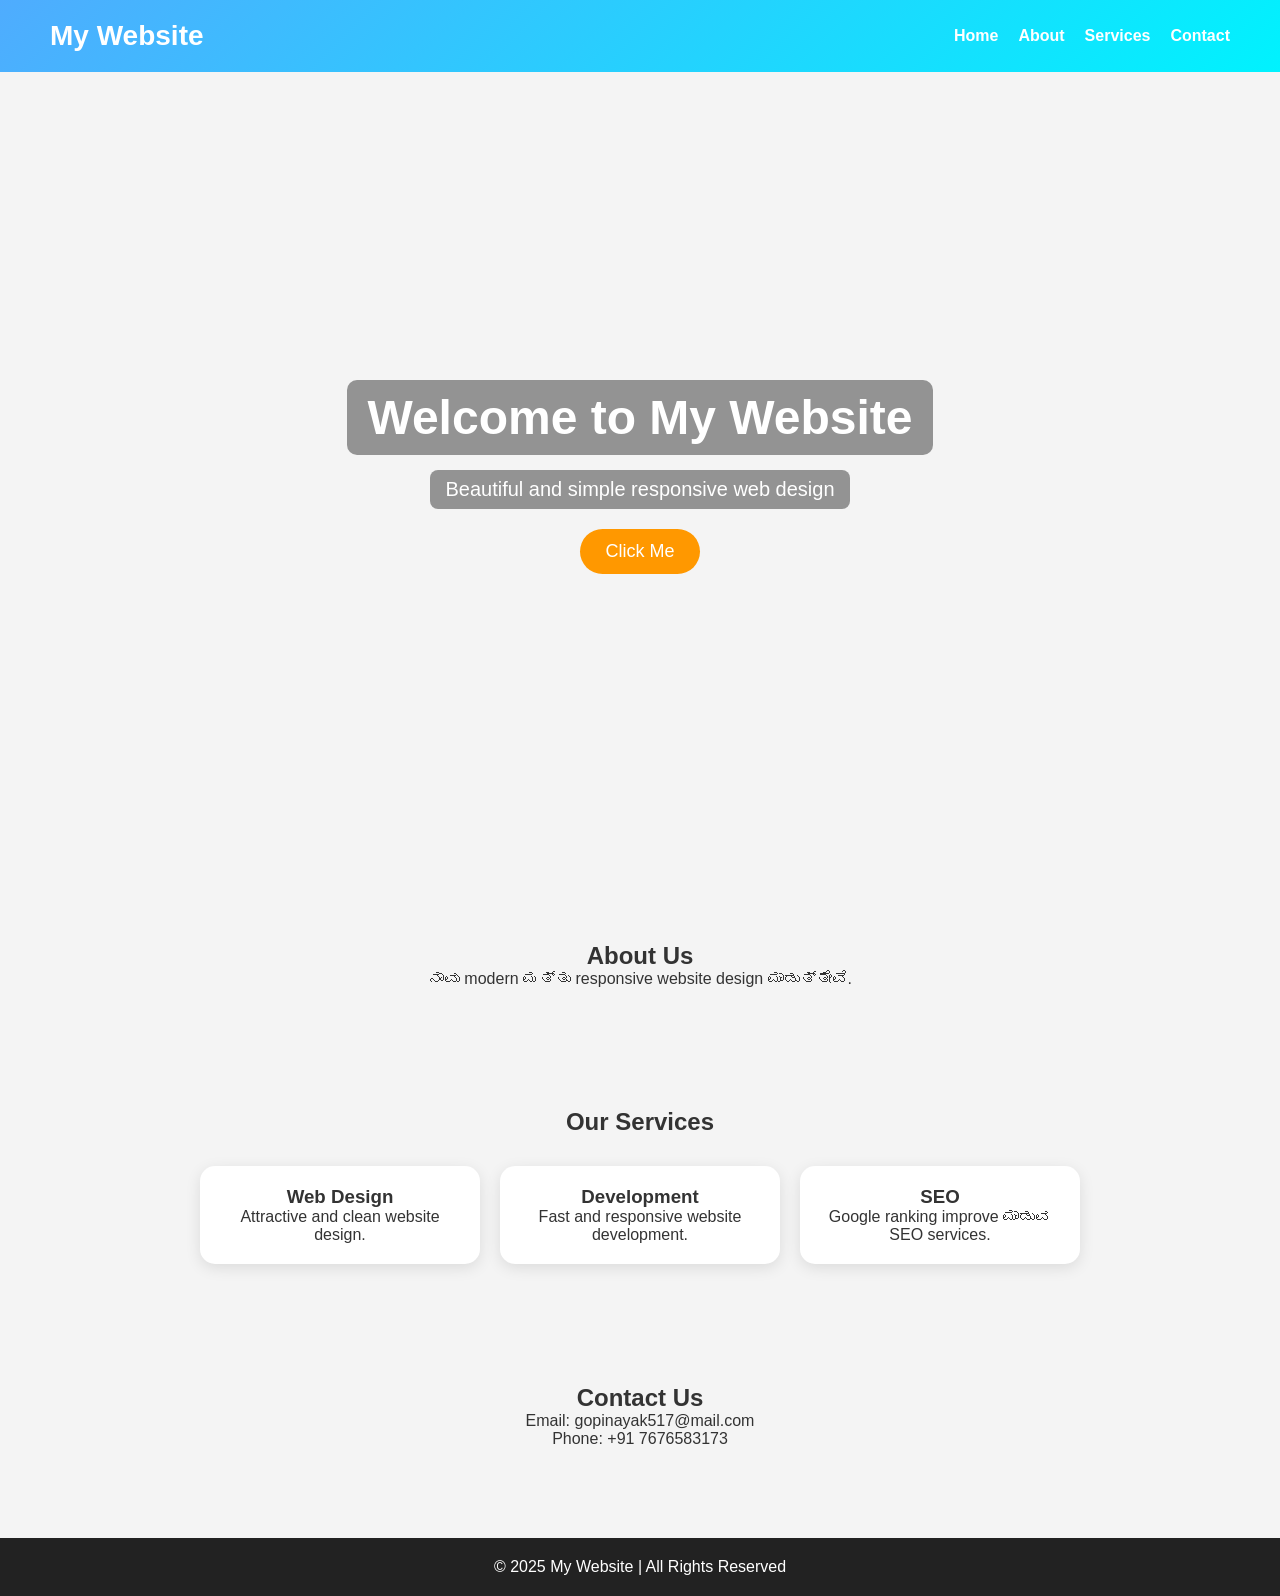
<file: index.html>
<!DOCTYPE html>
<html lang="kn">
<head>
  <meta charset="UTF-8" />
  <meta name="viewport" content="width=device-width, initial-scale=1.0" />
  <title>Web Design</title>
  <style>
    * {
      margin: 0;
      padding: 0;
      box-sizing: border-box;
      font-family: Arial, sans-serif;
    }

    body {
      background: #f4f4f4;
      color: #333;
    }

    header {
      background: linear-gradient(135deg, #4facfe, #00f2fe);
      color: white;
      padding: 20px 50px;
      display: flex;
      justify-content: space-between;
      align-items: center;
    }

    header h1 {
      font-size: 28px;
    }

    nav ul {
      list-style: none;
      display: flex;
      gap: 20px;
    }

    nav ul li a {
      text-decoration: none;
      color: white;
      font-weight: bold;
      transition: 0.3s;
    }

    nav ul li a:hover {
      color: yellow;
    }

    .hero {
      height: 90vh;
      display: flex;
      justify-content: center;
      align-items: center;
      flex-direction: column;
      text-align: center;
      background: url('https://picsum.photos/1600/900') no-repeat center center/cover;
      color: white;
      padding: 20px;
    }

    .hero h2 {
      font-size: 48px;
      margin-bottom: 15px;
      background: rgba(0,0,0,0.4);
      padding: 10px 20px;
      border-radius: 10px;
    }

    .hero p {
      font-size: 20px;
      margin-bottom: 20px;
      background: rgba(0,0,0,0.4);
      padding: 8px 15px;
      border-radius: 8px;
    }

    .btn {
      padding: 12px 25px;
      font-size: 18px;
      border: none;
      border-radius: 30px;
      background: #ff9800;
      color: white;
      cursor: pointer;
      transition: 0.3s;
    }

    .btn:hover {
      background: #e68900;
      transform: scale(1.05);
    }

    .section {
      padding: 60px 20px;
      text-align: center;
    }

    .cards {
      display: flex;
      justify-content: center;
      gap: 20px;
      flex-wrap: wrap;
      margin-top: 30px;
    }

    .card {
      background: white;
      width: 280px;
      padding: 20px;
      border-radius: 15px;
      box-shadow: 0 4px 15px rgba(0,0,0,0.1);
      transition: 0.3s;
    }

    .card:hover {
      transform: translateY(-10px);
    }

    footer {
      background: #222;
      color: white;
      text-align: center;
      padding: 20px;
      margin-top: 30px;
    }

    @media (max-width: 768px) {
      header {
        flex-direction: column;
        gap: 15px;
      }

      .hero h2 {
        font-size: 32px;
      }

      .hero p {
        font-size: 16px;
      }
    }
  </style>
</head>
<body>

  <header>
    <h1>My Website</h1>
    <nav>
      <ul>
        <li><a href="#">Home</a></li>
        <li><a href="#about">About</a></li>
        <li><a href="#services">Services</a></li>
        <li><a href="#contact">Contact</a></li>
      </ul>
    </nav>
  </header>

  <section class="hero">
    <h2>Welcome to My Website</h2>
    <p>Beautiful and simple responsive web design</p>
    <button class="btn" onclick="showMessage()">Click Me</button>
  </section>

  <section class="section" id="about">
    <h2>About Us</h2>
    <p>ನಾವು modern ಮತ್ತು responsive website design ಮಾಡುತ್ತೇವೆ.</p>
  </section>

  <section class="section" id="services">
    <h2>Our Services</h2>
    <div class="cards">
      <div class="card">
        <h3>Web Design</h3>
        <p>Attractive and clean website design.</p>
      </div>
      <div class="card">
        <h3>Development</h3>
        <p>Fast and responsive website development.</p>
      </div>
      <div class="card">
        <h3>SEO</h3>
        <p>Google ranking improve ಮಾಡುವ SEO services.</p>
      </div>
    </div>
  </section>

  <section class="section" id="contact">
    <h2>Contact Us</h2>
    <p>Email: gopinayak517@mail.com</p>
    <p>Phone: +91 7676583173</p>
  </section>

  <footer>
    <p>&copy; 2025 My Website | All Rights Reserved</p>
  </footer>

  <script>
    function showMessage() {
      alert("Welcome to my website!");
    }
  </script>

</body>
</html>
</file>
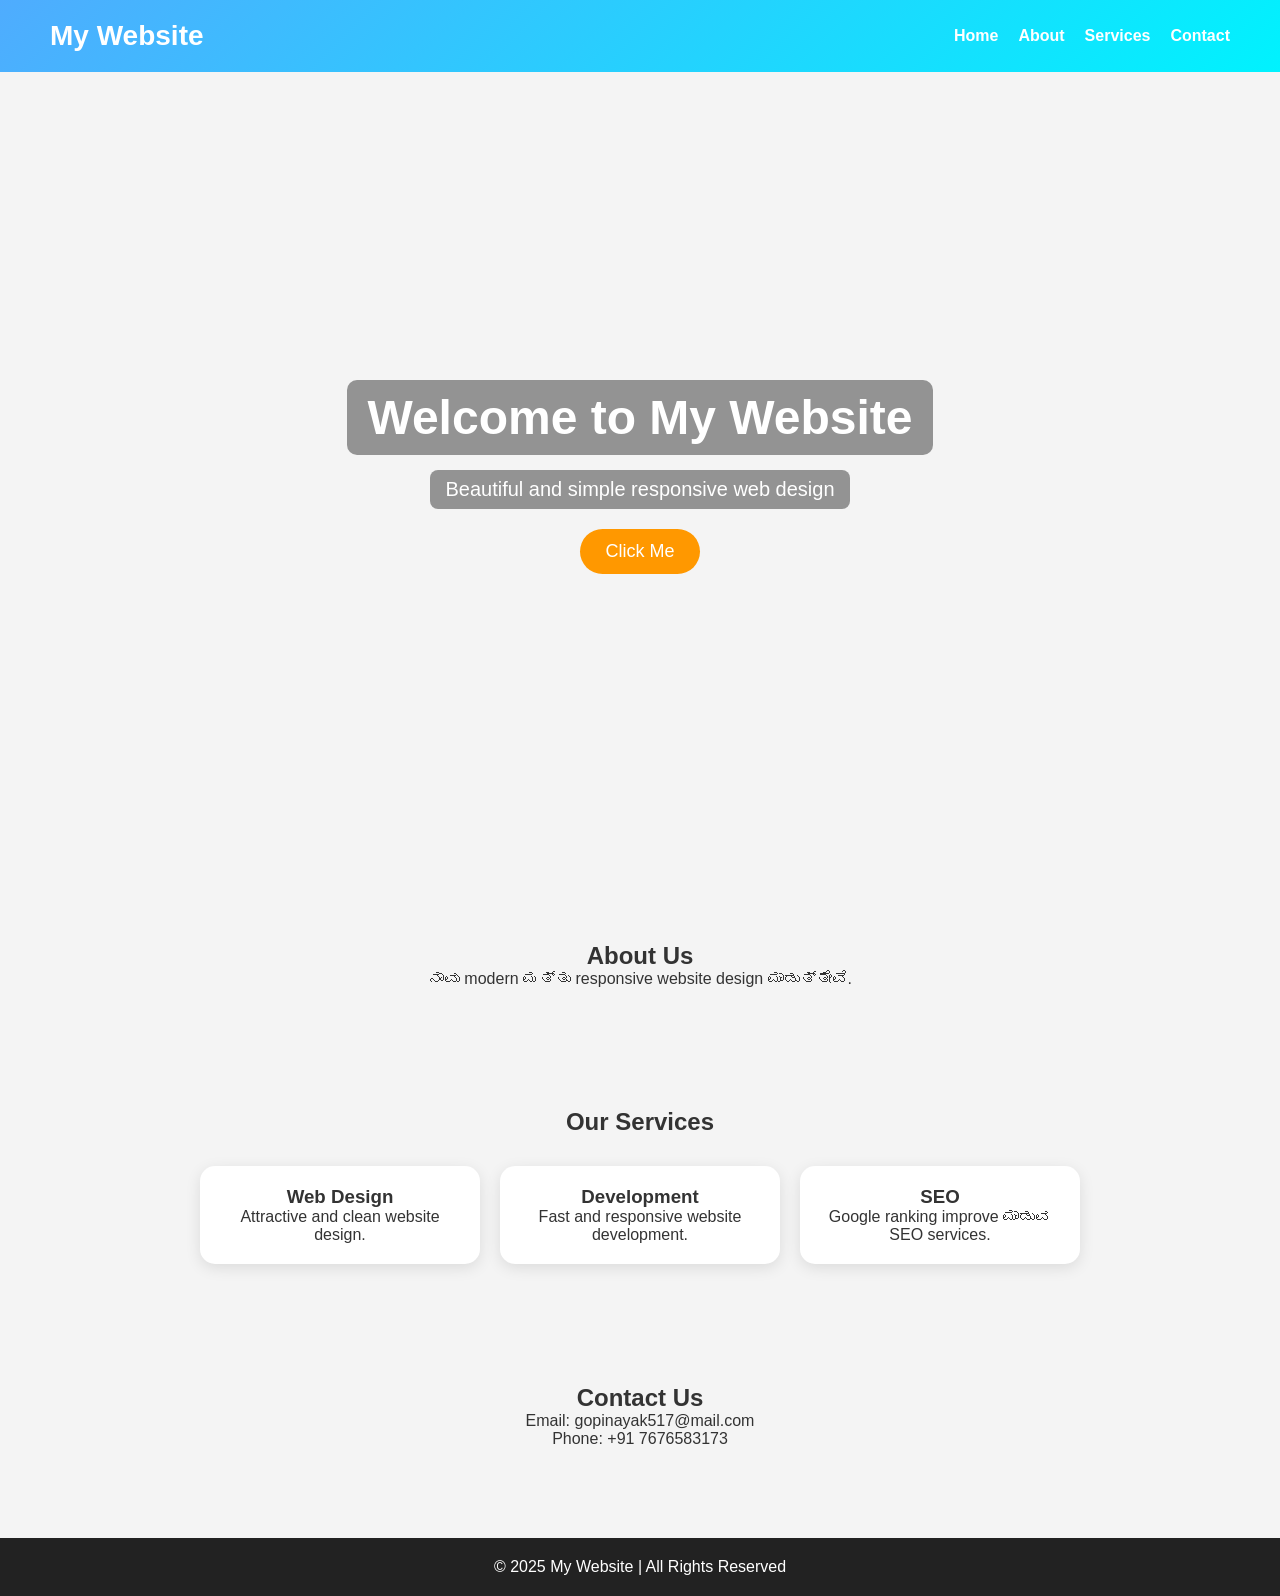
<file: gopinayak.html>
<!DOCTYPE html>
<html lang="kn">
<head>
  <meta charset="UTF-8" />
  <meta name="viewport" content="width=device-width, initial-scale=1.0" />
  <title>Web Design</title>
  <style>
    * {
      margin: 0;
      padding: 0;
      box-sizing: border-box;
      font-family: Arial, sans-serif;
    }

    body {
      background: #f4f4f4;
      color: #333;
    }

    header {
      background: linear-gradient(135deg, #4facfe, #00f2fe);
      color: white;
      padding: 20px 50px;
      display: flex;
      justify-content: space-between;
      align-items: center;
    }

    header h1 {
      font-size: 28px;
    }

    nav ul {
      list-style: none;
      display: flex;
      gap: 20px;
    }

    nav ul li a {
      text-decoration: none;
      color: white;
      font-weight: bold;
      transition: 0.3s;
    }

    nav ul li a:hover {
      color: yellow;
    }

    .hero {
      height: 90vh;
      display: flex;
      justify-content: center;
      align-items: center;
      flex-direction: column;
      text-align: center;
      background: url('https://picsum.photos/1600/900') no-repeat center center/cover;
      color: white;
      padding: 20px;
    }

    .hero h2 {
      font-size: 48px;
      margin-bottom: 15px;
      background: rgba(0,0,0,0.4);
      padding: 10px 20px;
      border-radius: 10px;
    }

    .hero p {
      font-size: 20px;
      margin-bottom: 20px;
      background: rgba(0,0,0,0.4);
      padding: 8px 15px;
      border-radius: 8px;
    }

    .btn {
      padding: 12px 25px;
      font-size: 18px;
      border: none;
      border-radius: 30px;
      background: #ff9800;
      color: white;
      cursor: pointer;
      transition: 0.3s;
    }

    .btn:hover {
      background: #e68900;
      transform: scale(1.05);
    }

    .section {
      padding: 60px 20px;
      text-align: center;
    }

    .cards {
      display: flex;
      justify-content: center;
      gap: 20px;
      flex-wrap: wrap;
      margin-top: 30px;
    }

    .card {
      background: white;
      width: 280px;
      padding: 20px;
      border-radius: 15px;
      box-shadow: 0 4px 15px rgba(0,0,0,0.1);
      transition: 0.3s;
    }

    .card:hover {
      transform: translateY(-10px);
    }

    footer {
      background: #222;
      color: white;
      text-align: center;
      padding: 20px;
      margin-top: 30px;
    }

    @media (max-width: 768px) {
      header {
        flex-direction: column;
        gap: 15px;
      }

      .hero h2 {
        font-size: 32px;
      }

      .hero p {
        font-size: 16px;
      }
    }
  </style>
</head>
<body>

  <header>
    <h1>My Website</h1>
    <nav>
      <ul>
        <li><a href="#">Home</a></li>
        <li><a href="#about">About</a></li>
        <li><a href="#services">Services</a></li>
        <li><a href="#contact">Contact</a></li>
      </ul>
    </nav>
  </header>

  <section class="hero">
    <h2>Welcome to My Website</h2>
    <p>Beautiful and simple responsive web design</p>
    <button class="btn" onclick="showMessage()">Click Me</button>
  </section>

  <section class="section" id="about">
    <h2>About Us</h2>
    <p>ನಾವು modern ಮತ್ತು responsive website design ಮಾಡುತ್ತೇವೆ.</p>
  </section>

  <section class="section" id="services">
    <h2>Our Services</h2>
    <div class="cards">
      <div class="card">
        <h3>Web Design</h3>
        <p>Attractive and clean website design.</p>
      </div>
      <div class="card">
        <h3>Development</h3>
        <p>Fast and responsive website development.</p>
      </div>
      <div class="card">
        <h3>SEO</h3>
        <p>Google ranking improve ಮಾಡುವ SEO services.</p>
      </div>
    </div>
  </section>

  <section class="section" id="contact">
    <h2>Contact Us</h2>
    <p>Email: gopinayak517@mail.com</p>
    <p>Phone: +91 7676583173</p>
  </section>

  <footer>
    <p>&copy; 2025 My Website | All Rights Reserved</p>
  </footer>

  <script>
    function showMessage() {
      alert("Welcome to my website!");
    }
  </script>

</body>
</html>
</file>
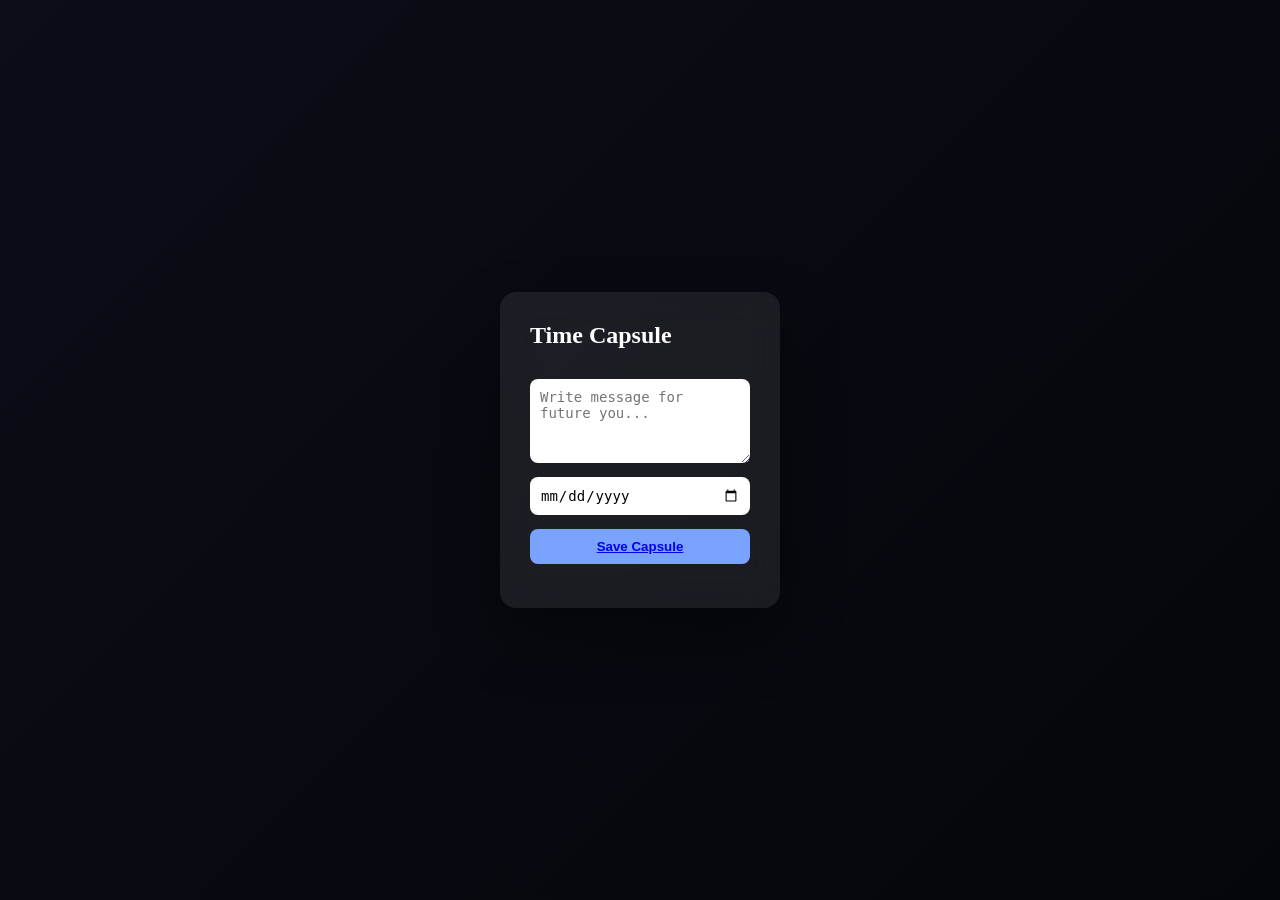
<file: Gopix.html>
<!DOCTYPE html>
<html lang="en">
<head>
    <meta charset="UTF-8">
    <meta name="viewport" content="width=device-width, initial-scale=1.0">
    <title>Time Capsule</title>
    <link rel="stylesheet" href="Style.CSS">
</head>
<body>

<div class="box">
    <h2>Time Capsule</h2>
    <textarea id="message" rows="4" placeholder="Write message for future you..."></textarea>
    <input type="date"id="date"/>
    <button id="save"><a href="Gopix.html">Save Capsule </a></button>
    <div class="locked" id="status"></div>
    <div class="message" id="output"></div>
    </div>
</body>
</html>
</file>
<file: Style.CSS>
body {
    
    margin: 0;
    height: 100vh;
    background:linear-gradient(135deg, #0b0e17,#05060b);
    display: flex;
    justify-content: center;
    align-items: center;
    font-family: system-ui, sans-serif,
    color: #fff;
}
.box {
width: 220px;
padding: 30px;
background: rgba(255,255,255,0.08);
backdrop-filter: blur(18px);
border-radius: 16px;
box-shadow: 0 30px 60px rgba(0,0,0,0.4);

}

h2 {
margin-top: 0;
color: white;
    
}
textarea,input {
    width: 100%;
    margin-top: 10px;
    padding: 10px;
    border-radius: 8px;
    border: none;
    outline: none;
font-size: 14px;
box-sizing: border-box;

}
button {
margin-top: 14px;
padding: 10px;
width: 100%;
border-radius: 8px;
border: none;
background: #7aa2ff;
color: #000;
font-weight: 600;
cursor: pointer;
}
.locked {
opacity: 0.7;
font-size: 14px;
margin-top: 14px;

}
.message {

    white-space: pre-wrap;
margin-top: 14px;
font-size: 15px;
line-height: 1.4;
}
</file>
